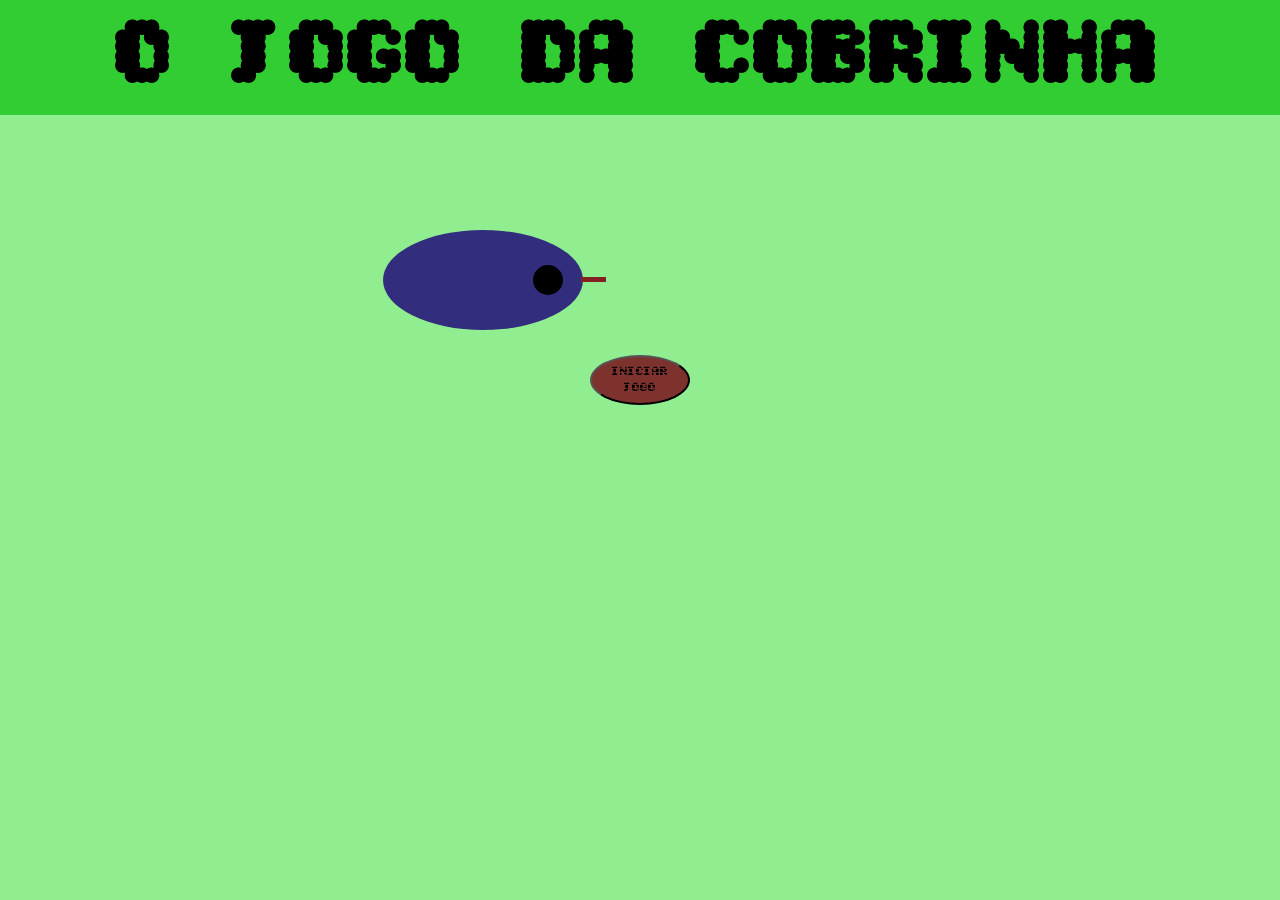
<file: src/paginasExtras/inicio/index.html>
<!doctype html>
<html lang="en">
  <head>
    <link rel="stylesheet" href="style.css" />

    <link rel="preconnect" href="https://fonts.googleapis.com" />
    <link rel="preconnect" href="https://fonts.gstatic.com" crossorigin />
    <link
      href="https://fonts.googleapis.com/css2?family=Bitcount+Grid+Double:wght@100..900&display=swap"
      rel="stylesheet"
    />
    <script src="script.js" defer></script>

    <meta charset="UTF-8" />
    <meta name="viewport" content="width=device-width, initial-scale=1.0" />
    <title>O Jogo da Cobrinha Faminta</title>
  </head>
  <body>
    <div class="cabecalho">
      <h1>O JOGO DA COBRINHA</h1>
    </div>
    <div class="cen">
      <div class="cobra"></div>
      <div class="olho"></div>
      <div class="lingua"></div>
    </div>
    <div class="alinharBotao">
      <button class="play" id="botao">INICIAR JOGO</button>
    </div>
  </body>
</html>
</file>
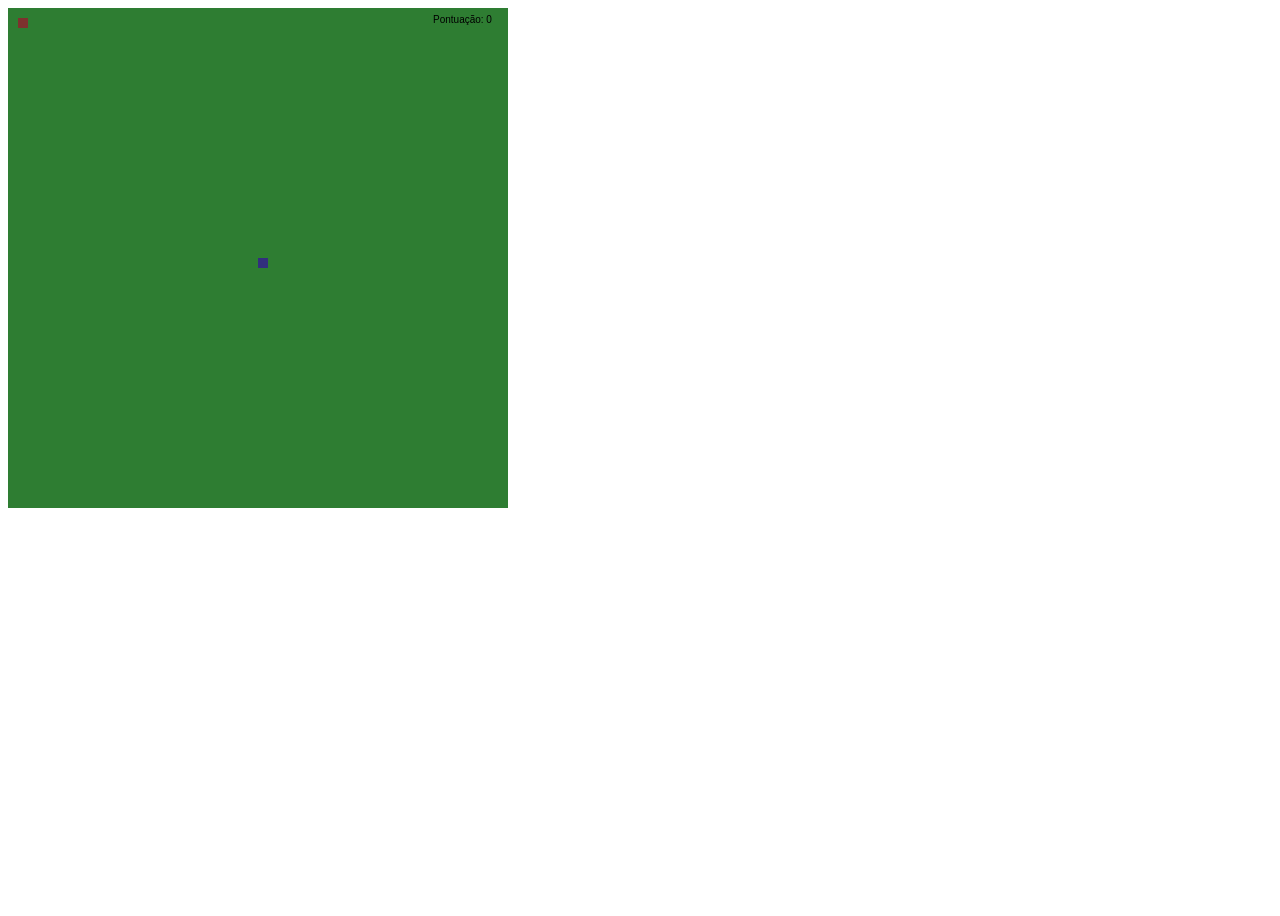
<file: src/jogo/cobrinha.html>
<!doctype html>
<html>
  <head>
    <script src="script.js" defer></script>
    <link rel="stylesheet" href="style.css" />
    <link rel="preconnect" href="https://fonts.googleapis.com" />
    <link rel="preconnect" href="https://fonts.gstatic.com" crossorigin />
    <link
      href="https://fonts.googleapis.com/css2?family=Bitcount+Grid+Double:wght@100..900&display=swap"
      rel="stylesheet"
    />
  </head>
  <body>
    <canvas height="500" width="500" id="desenho"></canvas>

    <div class="container">
      <div class="mensagens">
        <h1 id="mensagem">CHUVA DE FRUTAS</h1>
      </div>
    </div>
  </body>
</html>
</file>
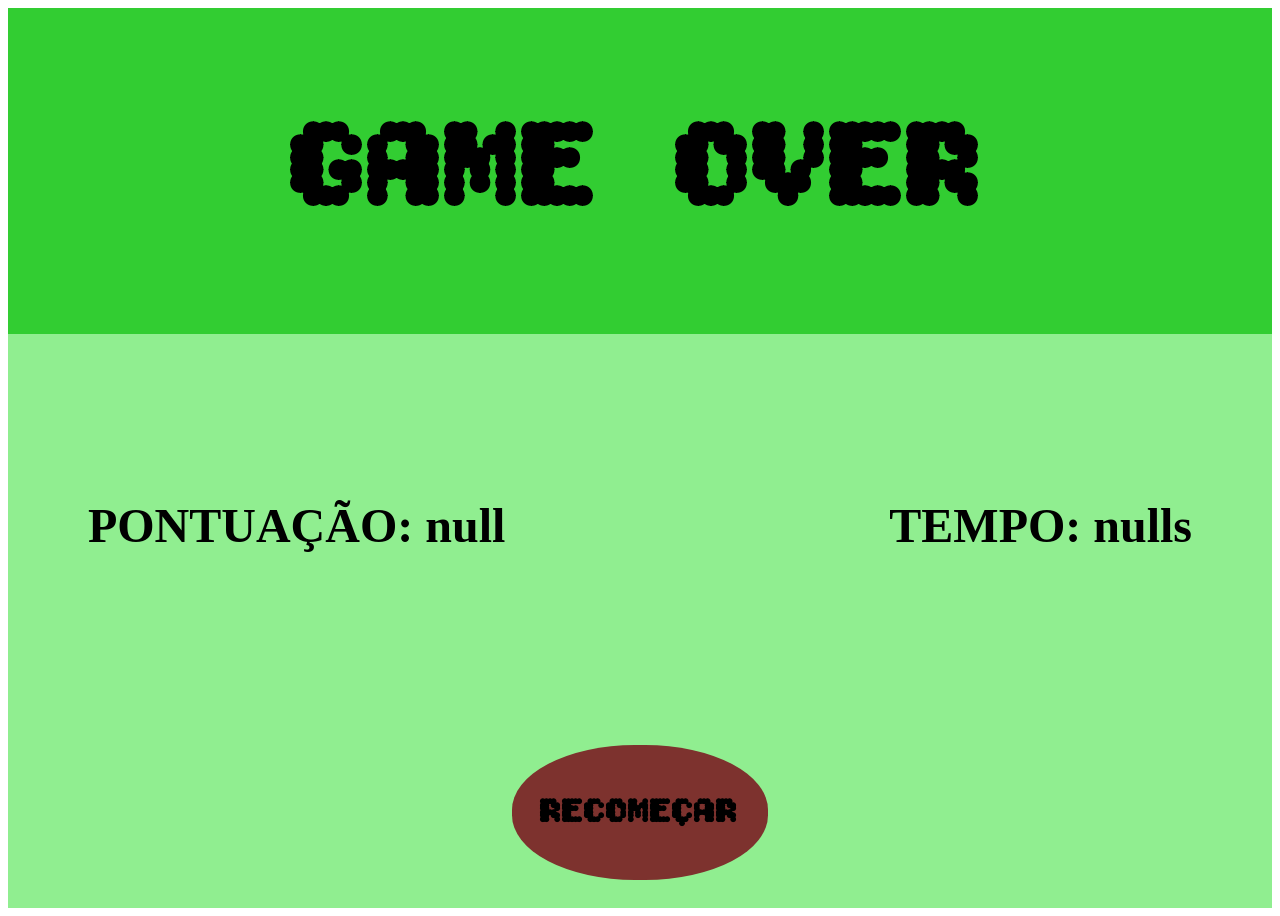
<file: src/paginasExtras/gameOver/gameover.html>
<!doctype html>
<html lang="pt-br">
  <head>
    <meta charset="UTF-8" />
    <meta name="viewport" content="width=device-width, initial-scale=1.0" />

    <title>GameOver</title>
    <link rel="stylesheet" href="gameover.css" />

    <link rel="preconnect" href="https://fonts.googleapis.com" />
    <link rel="preconnect" href="https://fonts.gstatic.com" crossorigin />
    <link
      href="https://fonts.googleapis.com/css2?family=Bitcount+Grid+Double:wght@100..900&display=swap"
      rel="stylesheet"
    />
    <script src="gameover.js" defer></script>
  </head>
  <body>
    <div class="container">
      <div class="header">
        <h1 class="title">GAME OVER</h1>
      </div>
      <div class="middle">
        <h2 id="pontos">PONTUAÇÃO:</h2>
        <h2 id="tempo">TEMPO:</h2>
      </div>
      <div class="below">
        <div class="botao" id="botaoId">
          <h2>RECOMEÇAR</h2>
        </div>
      </div>
    </div>
  </body>
</html>
</file>
<file: src/paginasExtras/inicio/style.css>
.cabecalho {
  font-family: Bitcount Grid Double;
  background-color: #32cd32;
  text-align: center;
  margin-top: -65px;
  margin-left: -20px;
  margin-right: -20px;
  font-size: 48px;
}
body {
  background-color: #90ee90;
}

.cen {
  display: flex;
  justify-content: center;
  align-items: center;
  width: fit-content;
}
.cobra {
  height: 200px;
  width: 100px;
  border-radius: 50%;
  background-color: #322e7d;
  margin-left: 425px;
  margin-bottom: 25px;
  transform: rotate(90deg);
  z-index: 1;
}
.olho {
  height: 30px;
  width: 30px;
  background-color: black;
  border-radius: 100%;
  margin-right: 40px;
  margin-bottom: 25px;
  z-index: 2;
}
.lingua {
  position: absolute;
  height: 5px;
  width: 25px;
  background-color: rgb(131, 33, 33);
  margin-left: 575px;
  margin-bottom: 25px;
  z-index: 3;
}
.play {
  position: absolute;
  font-family: Bitcount Grid Double;
  background-color: #7d322e;
  text-align: center;
  border-radius: 100%;
  margin-top: -50px;
  margin-left: 0px;
  height: 50px;
  width: 100px;
  cursor: pointer;
  transition: 0.3s;
}
.play:hover {
  background-color: #4d1f1c;
}
.alinharBotao {
  display: flex;
  align-items: center;
  justify-content: center;
}
</file>
<file: src/jogo/style.css>
.container {
  display: flex;
  height: 100vh;
  align-items: center;
  justify-content: center;
}
.mensagens {
  position: absolute;
  z-index: 10;
}
#mensagem {
  display: none;
  font-family: Bitcount Grid Double;
  font-size: 3rem;
  color: black;
}
canvas {
  position: absolute;
  z-index: 1;
}
</file>
<file: src/paginasExtras/gameOver/gameover.css>
.container {
  display: flex;
  flex-direction: column;
  height: 100vh;
}
.header {
  display: flex;
  justify-content: center;
  align-items: center;
  flex: 1;
  background-color: #32cd32;
}
.title {
  font-size: 8rem;
  font-family: Bitcount Grid Double;
  font-weight: bold;
}
.middle {
  display: flex;
  align-items: center;
  justify-content: center;
  flex: 2;
  background-color: #90ee90;
  gap: 30vw;
  font-size: 2rem;
}
.below {
  display: flex;
  justify-content: center;
  align-items: center;
  flex: 1;
  background-color: #90ee90;
}
.botao {
  display: flex;
  background-color: #7d322e;
  width: 20vw;
  height: 15vh;
  justify-content: center;
  align-items: center;
  border-radius: 48%;
  font-size: 1.5rem;
  font-family: Bitcount Grid Double;
  cursor: pointer;
  transition: 0, 3s;
}
.botao:hover {
  background-color: #4d1f1c;
}
</file>
